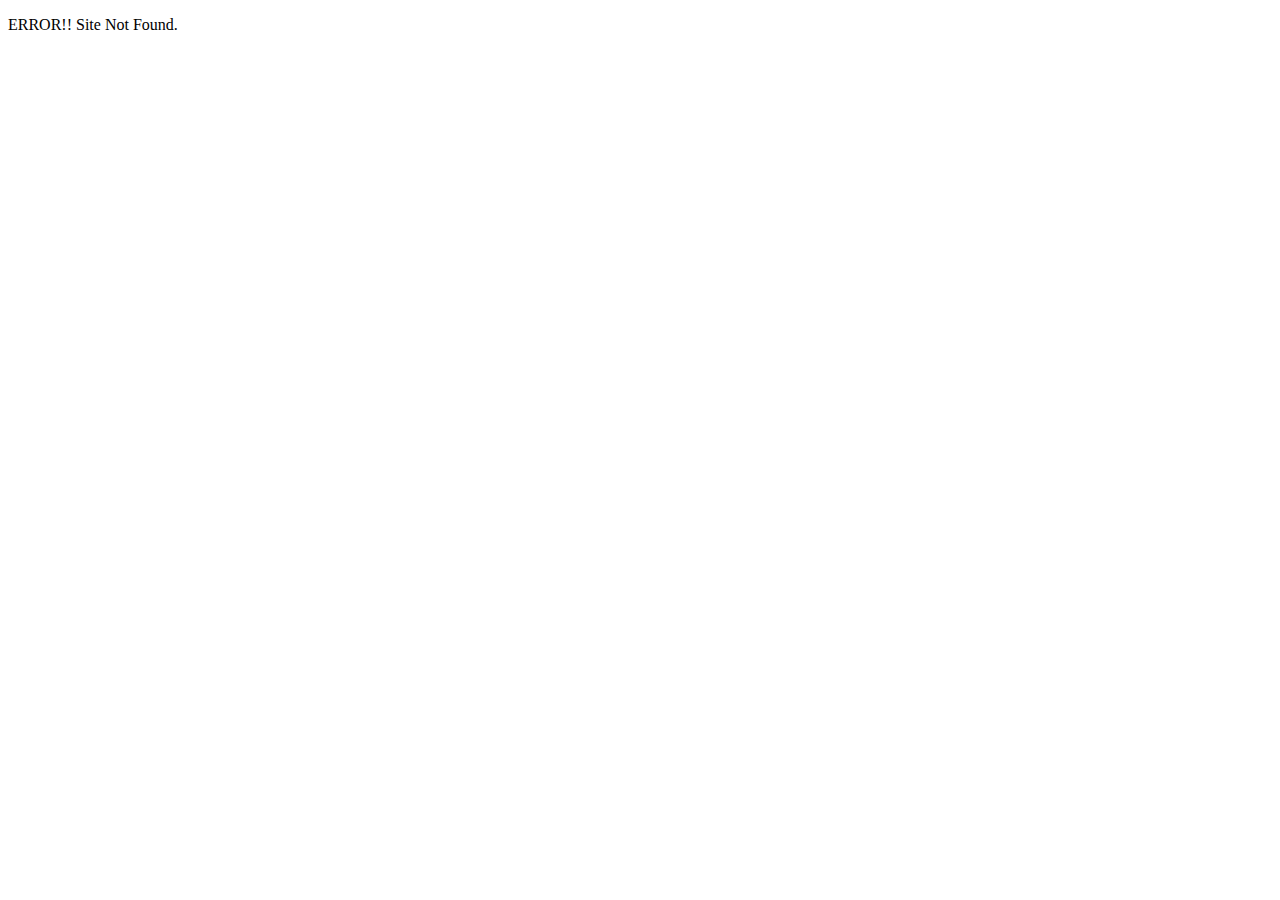
<file: index.html>
<!DOCTYPE html>
<html>
<head>
	<meta charset="utf-8">
	<meta name="viewport" content="width=device-width, initial-scale=1">
	<title>Not Found</title>
</head>
<body>
<p>ERROR!! Site Not Found.</p>
</body>
</html>
</file>
